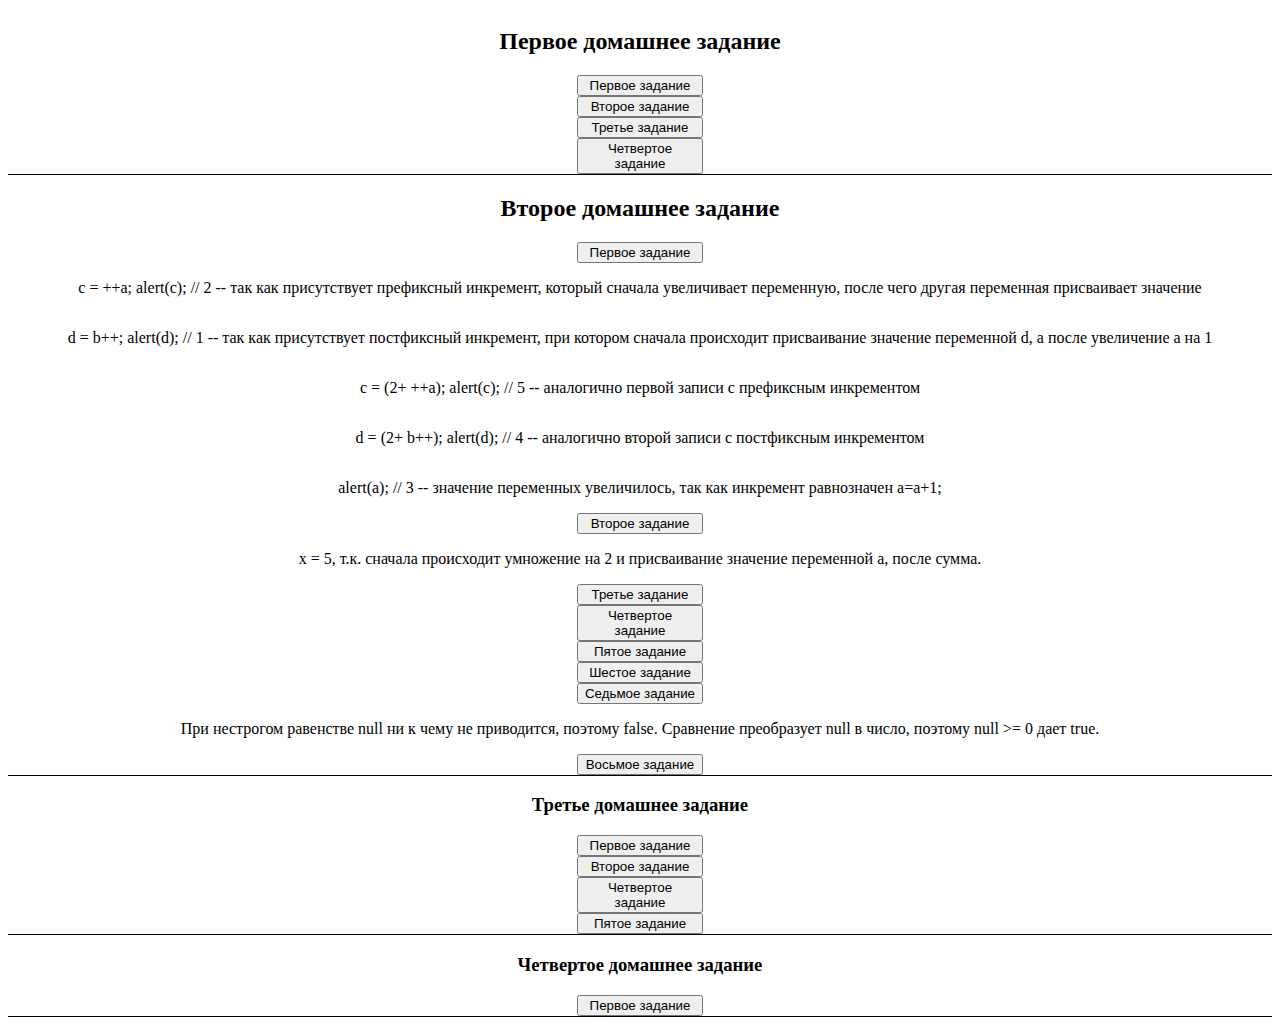
<file: index.html>
<!DOCTYPE html>
<html lang="en">

<head>
    <meta charset="UTF-8">
    <meta name="viewport" content="width=device-width, initial-scale=1.0">
    <meta http-equiv="X-UA-Compatible" content="ie=edge">
    <link rel="stylesheet" href="style.css">
    <title>Document</title>
</head>

<body>
    <div class="first__hw hw">
        <h2>Первое домашнее задание</h2>
        <button class="first__task task">Первое задание</button>
        <button class="second__task task">Второе задание</button>
        <button class="third__task task">Третье задание</button>
        <button class="fourth__task task">Четвертое задание</button>
    </div>
    <div class="second__hw hw">
        <h2>Второе домашнее задание</h2>
        <button class="first__task task">Первое задание</button>
        <p>c = ++a; alert(c);           // 2  -- так как присутствует префиксный инкремент, который сначала увеличивает переменную, после чего другая переменная присваивает значение</p>
        <p>d = b++; alert(d);           // 1 -- так как присутствует постфиксный инкремент, при котором сначала происходит присваивание значение переменной d, а после увеличение a на 1</p>
        <p>c = (2+ ++a); alert(c);      // 5 -- аналогично первой записи с префиксным инкрементом</p>
        <p>d = (2+ b++); alert(d);      // 4 -- аналогично второй записи с постфиксным инкрементом</p>
        <p>alert(a);                    // 3 -- значение переменных увеличилось, так как инкремент равнозначен a=a+1;</p>
        <button class="second__task task">Второе задание</button>
        <p>x = 5, т.к. сначала происходит умножение на 2 и присваивание значение переменной а, после сумма.</p>
        <button class="if__task task">Третье задание</button>
        <button class="rand__task task">Четвертое задание</button>
        <button class="func__task task">Пятое задание</button>
        <button class="mathfunc__task task">Шестое задание</button>
        <button class="null__task task">Седьмое задание</button>
        <p>При нестрогом равенстве null ни к чему не приводится, поэтому false. Сравнение преобразует null в число, поэтому null >= 0 дает true.</p>
        <button class="recursive__task task">Восьмое задание</button>

    </div>
    <div class="third__hw hw">
        <h3>Третье домашнее задание</h3>
        <button class="prime__task task">Первое задание</button>
        <button class="cart__task task">Второе задание</button>
        <button class="for__task task">Четвертое задание</button>
        <button class="str__task task">Пятое задание</button>
    </div>
    <div class="fourth__hw hw">
        <h3>Четвертое домашнее задание</h3>
        <button class="obj__task task">Первое задание</button>
    </div>
</body>

</html>
<script defer src="script1.js"></script>
<script defer src="script2.js"></script>
<script defer src="script3.js"></script>
<script defer src="script4.js"></script>
</file>
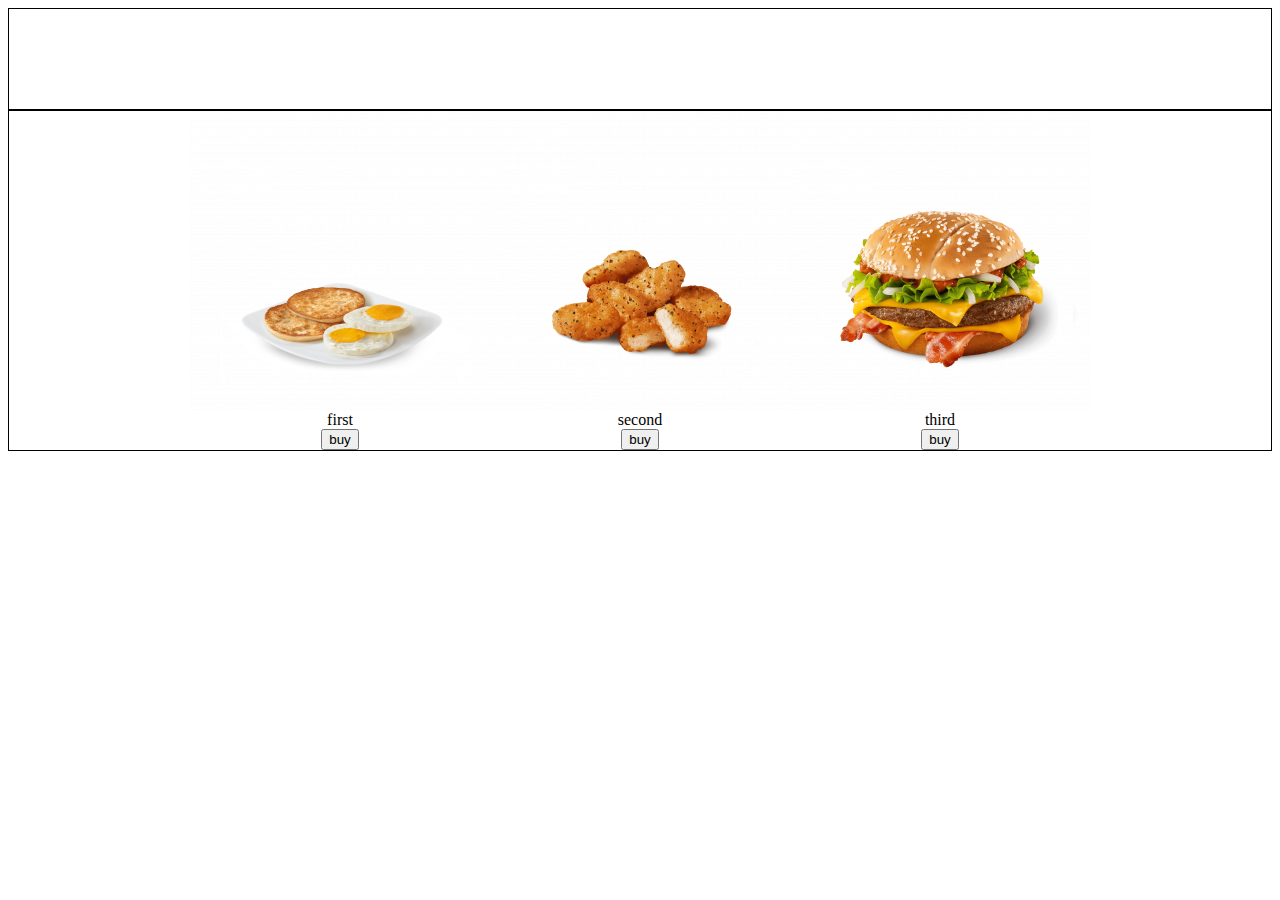
<file: cart/index.html>
<!DOCTYPE html>
<html lang="en">

<head>
    <meta charset="UTF-8">
    <meta name="viewport" content="width=device-width, initial-scale=1.0">
    <meta http-equiv="X-UA-Compatible" content="ie=edge">
    <link rel="stylesheet" href="style.css">
    <title>Document</title>
</head>

<body>
    <div class="cart">
    </div>
    <div class="catalog">
    </div>
</body>

</html>
<script src="script.js"></script>
</file>
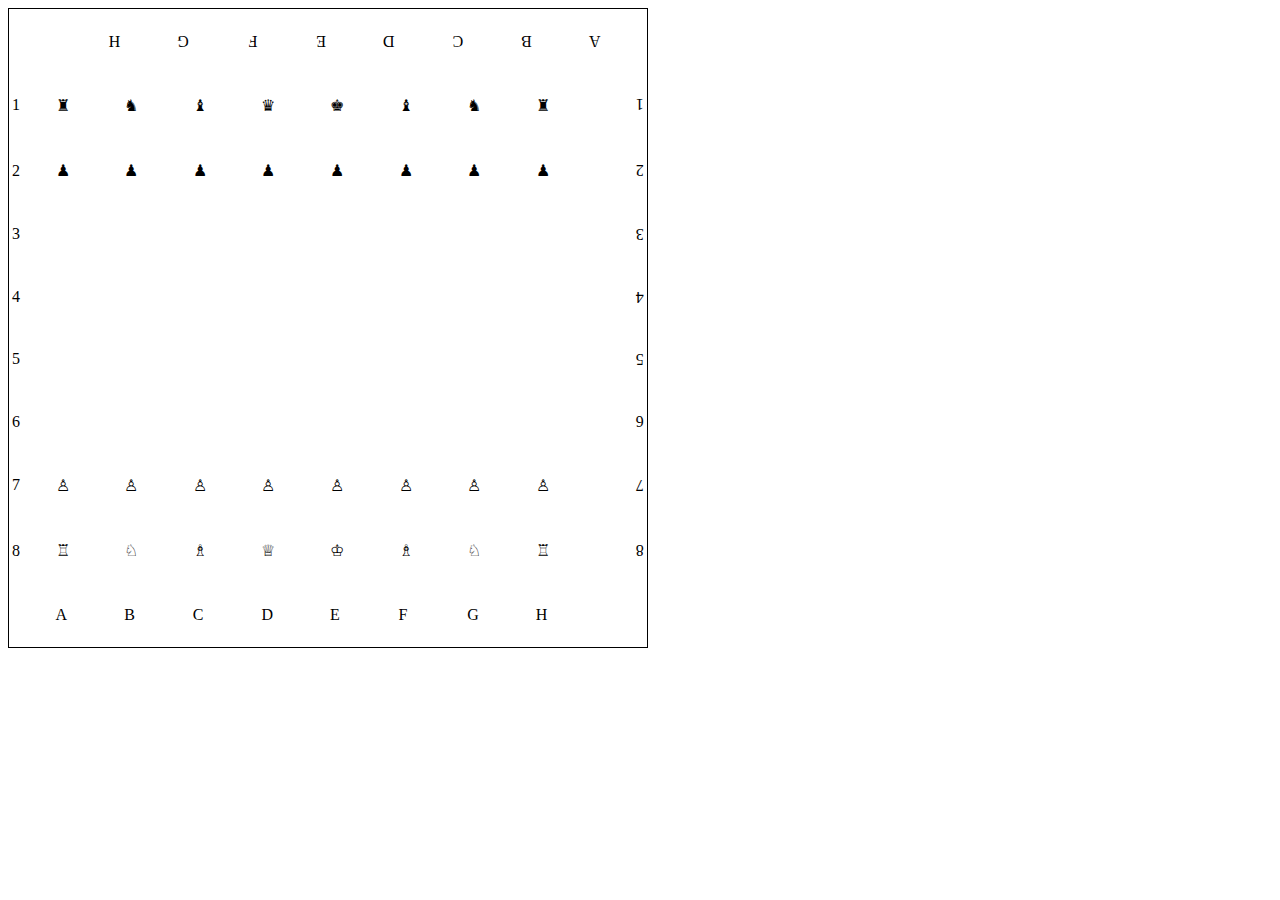
<file: chess/index.html>
<!DOCTYPE html>
<html lang="en">

<head>
    <meta charset="UTF-8">
    <meta name="viewport" content="width=device-width, initial-scale=1.0">
    <meta http-equiv="X-UA-Compatible" content="ie=edge">
    <link rel="stylesheet" href="style.css">
    <title>Chess</title>
</head>

<body>
    
</body>

</html>

<script src="game.js"></script>
</file>
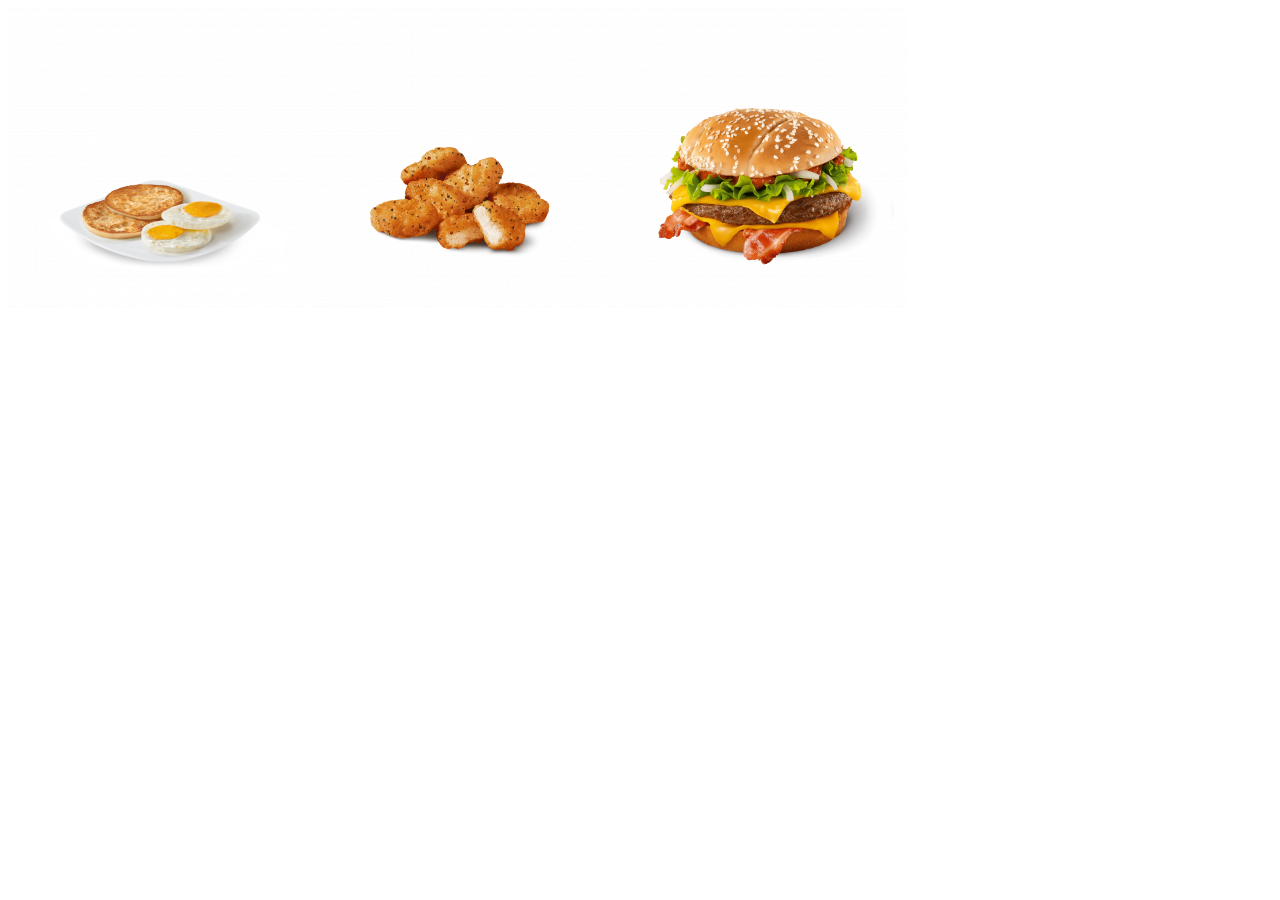
<file: pictures/index.html>
<!DOCTYPE html>
<html lang="en">

<head>
    <meta charset="UTF-8">
    <meta name="viewport" content="width=device-width, initial-scale=1.0">
    <meta http-equiv="X-UA-Compatible" content="ie=edge">
    <link rel="stylesheet" href="style.css">
    <title>Pictures</title>
</head>

<body>
    <div class="photos">
        <img id="first" src="img/first.png">
        <img id="second" src="img/second.png">
        <img id="third" src="img/third.png">
    </div>
    <div class="big__item" id="big"></div>
</body>

</html>
<script src="script.js"></script>
</file>
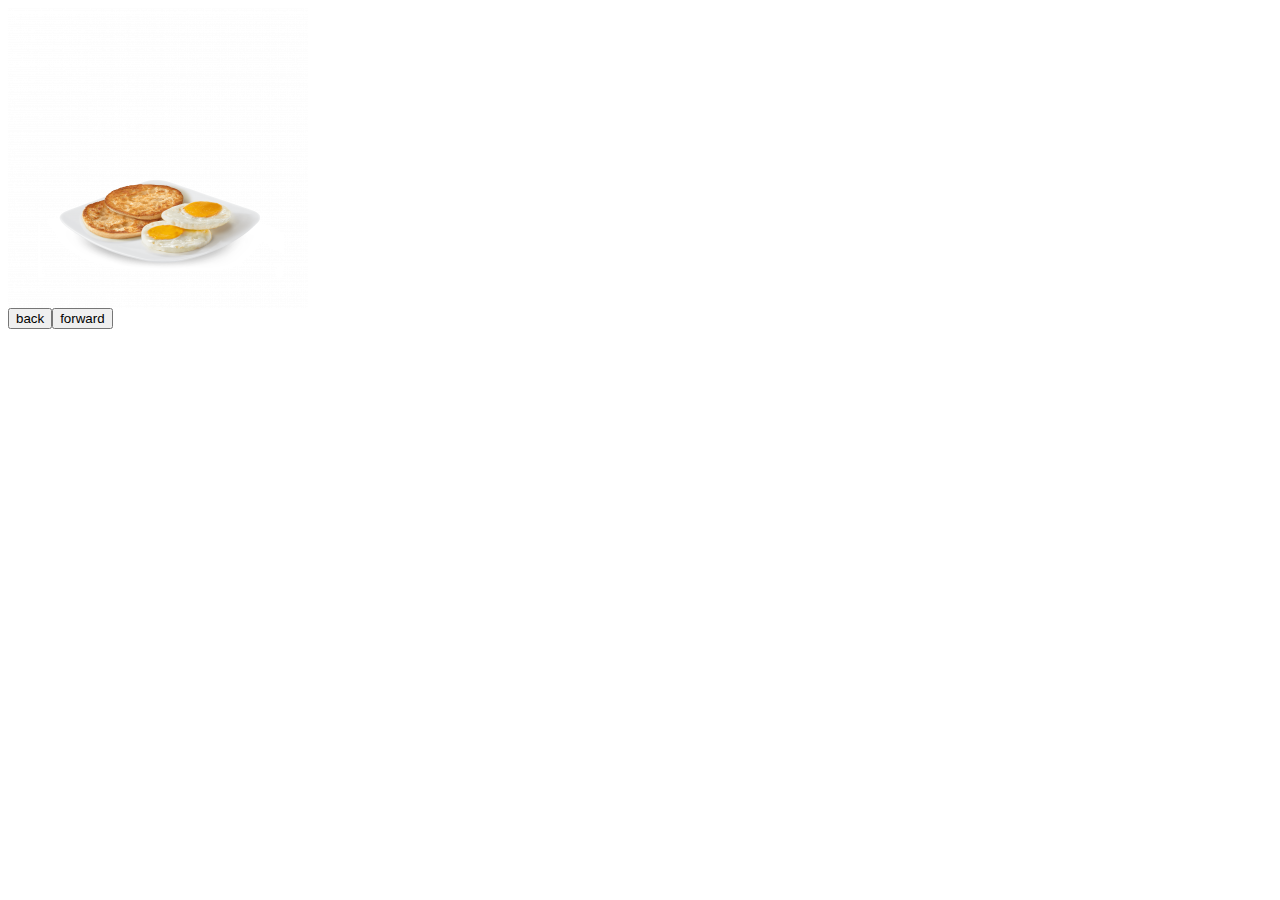
<file: slider/index.html>
<!DOCTYPE html>
<html lang="en">
<head>
    <meta charset="UTF-8">
    <meta name="viewport" content="width=device-width, initial-scale=1.0">
    <meta http-equiv="X-UA-Compatible" content="ie=edge">
    <link rel="stylesheet" href="style.css">
    <title>Document</title>
</head>
<body>
    <img class="img">
    <img class="img">
    <img class="img">
    
</body> 
</html>
<script src="script.js"></script>
</file>
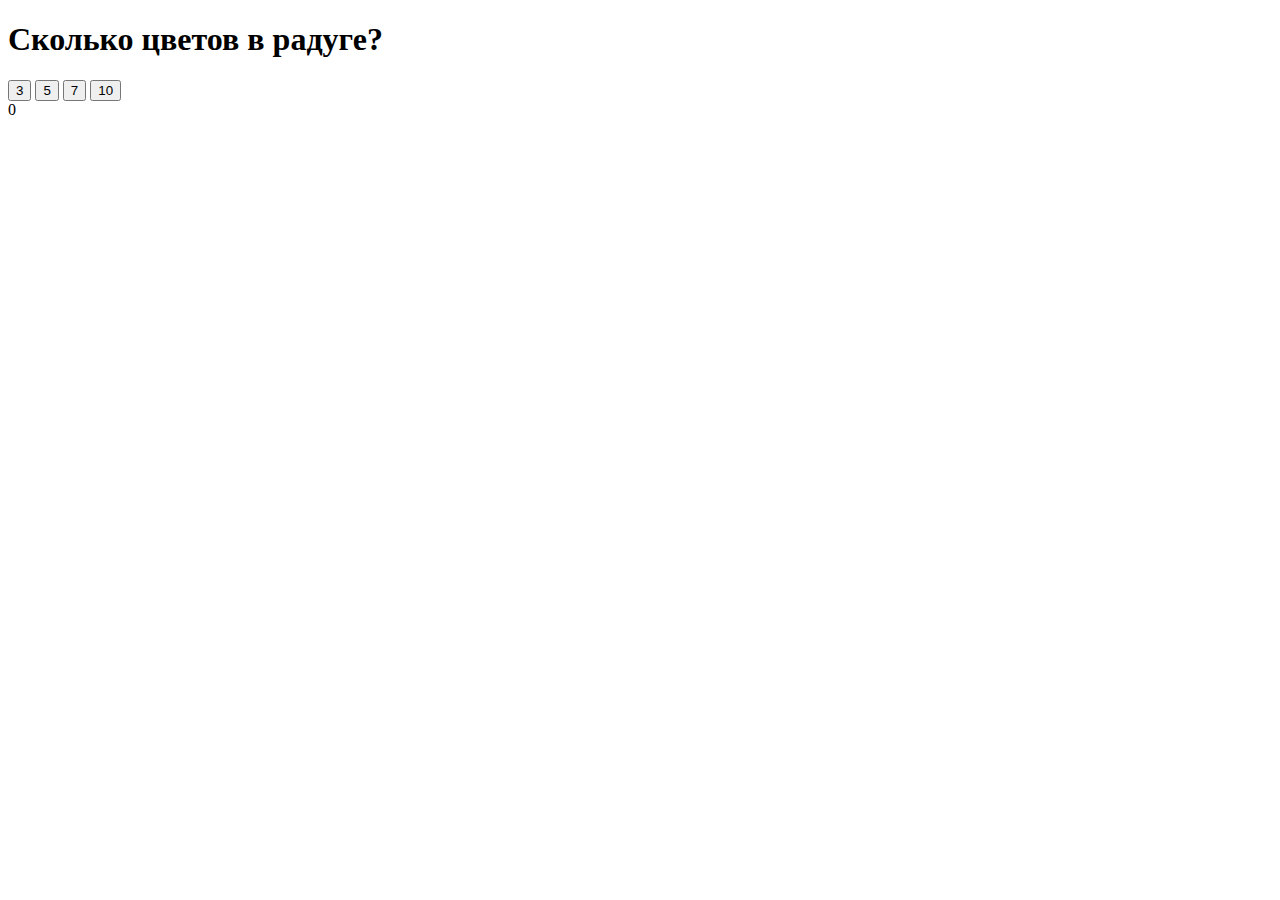
<file: who wants to be the millionaire/index.html>
<!DOCTYPE html>
<html lang="en">
<head>
    <meta charset="UTF-8">
    <meta name="viewport" content="width=device-width, initial-scale=1.0">
    <title>Document</title>
</head>
<body>
    <h1 class="que"></h1>
    <button class="answer"></button>
    <button class="answer"></button>
    <button class="answer"></button>
    <button class="answer"></button>
    <span class="points"></span>
</body>
<script defer src="script.js"></script>
</html>
</file>
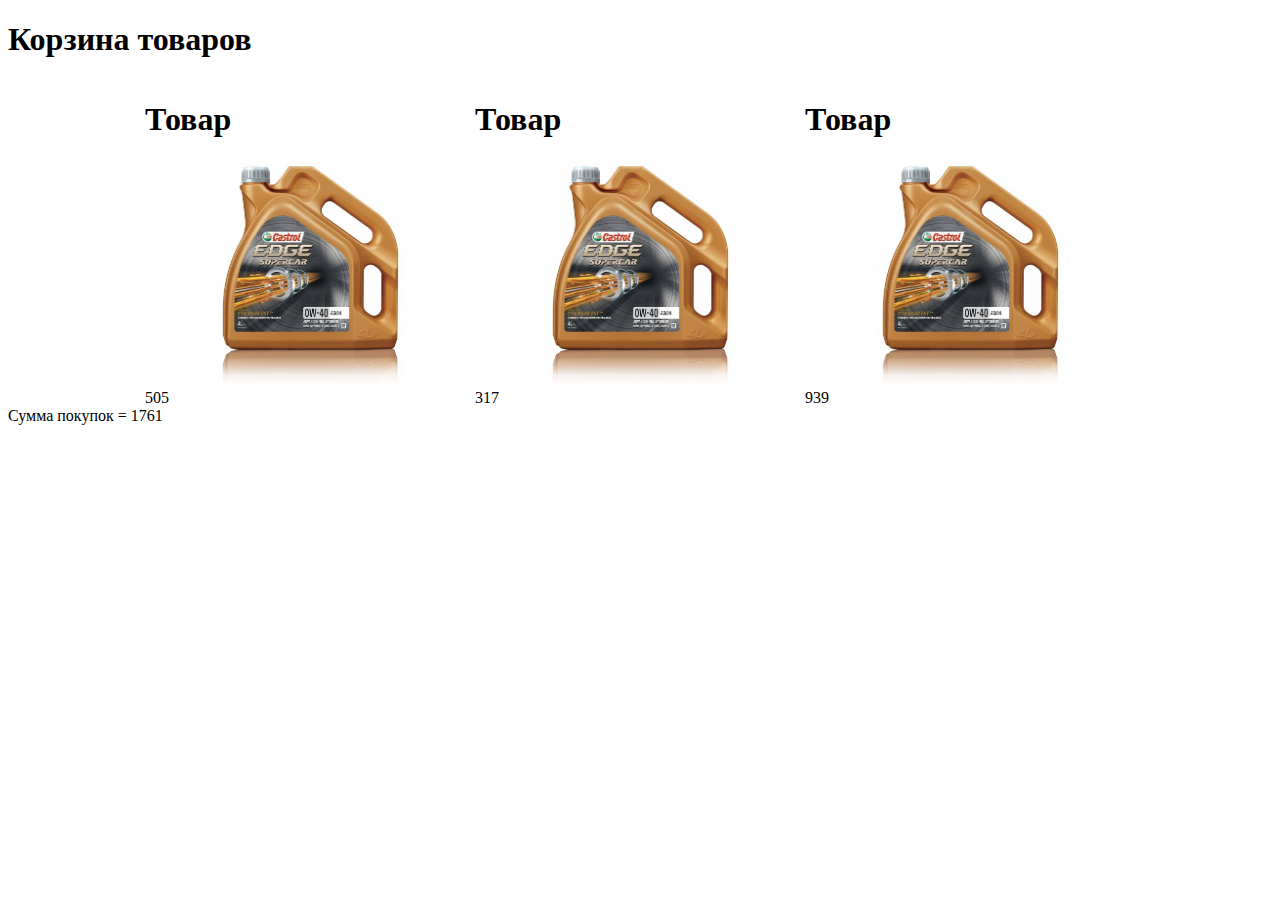
<file: cart.html>
<!DOCTYPE html>
<html lang="en">

<head>
    <meta charset="UTF-8">
    <meta name="viewport" content="width=device-width, initial-scale=1.0">
    <meta http-equiv="X-UA-Compatible" content="ie=edge">
    <link rel="stylesheet" href="style.css">
    <title>Cart</title>
</head>

<body>
    <h1>Корзина товаров</h1>
    <div class="items">
        <div class="item">
            <h1>Товар</h1>
            <img src="1.jpg" alt="" width="330" height="225">
            <span class="price"></span>
        </div>
        <div class="item">
            <h1>Товар</h1>
            <img src="1.jpg" alt="" width="330" height="225">
            <span class="price"></span>
        </div>
        <div class="item">
            <h1>Товар</h1>
            <img src="1.jpg" alt="" width="330" height="225">
            <span class="price"></span>
        </div>
    </div>
</body>

</html>
<script>
    var price = document.querySelectorAll('.price');
    var cartArr = [];

    for (var i = 0; i < price.length; i++) {
        price[i].innerHTML = cartArr[i] = parseInt(Math.random() * 1000 + 300);
    }

    function countCartSum(items) {
        var sum = 0;
        for (var i = 0; i < items.length; i++) {
            sum += items[i];
        }
        return sum;
    }

    document.write("Сумма покупок = " + countCartSum(cartArr));
</script>
</file>
<file: style.css>
.task {
    width: 10%;
}

.hw {
    border-bottom: 1px solid black;
    display: flex;
    flex-direction: column;
    justify-content: center;
    align-items: center;
    width: 100%;
}

.items {
    display: flex;
    justify-content: center;
    align-items: center;
    flex-direction: row;
    width: 100%;
}

.price {
    display: block;
}
</file>
<file: cart/style.css>
.cart {
    display: flex;
    flex-direction: column;
    align-items: center;
    border: 1px solid black;
    min-height: 100px;
}

.catalog {
    display: flex;
    flex-direction: row;
    align-items: center;
    justify-content: center;
    border: 1px solid black;
}

.item {
    display: flex;
    flex-direction: column;
    align-items: center;
}

.item__buy-button {
    width: 30px;
    height: 30px;
}

.cartItem {
    display: flex;
    flex-direction: row;
}
</file>
<file: chess/style.css>
.board {
    width: 640px;
    height: 640px;
    border: 1px solid black;
}


div {
    width: 80px;
    height: 80px;
    float: left;
}

.black {
    background-color: black;
}

.white {
    background-color: white;
}
</file>
<file: pictures/style.css>
.photos {
    display: flex;
    flex-direction: row;
}
</file>
<file: slider/style.css>
.img {
    display: none;
}

.visible {
    display: block;
}
</file>
